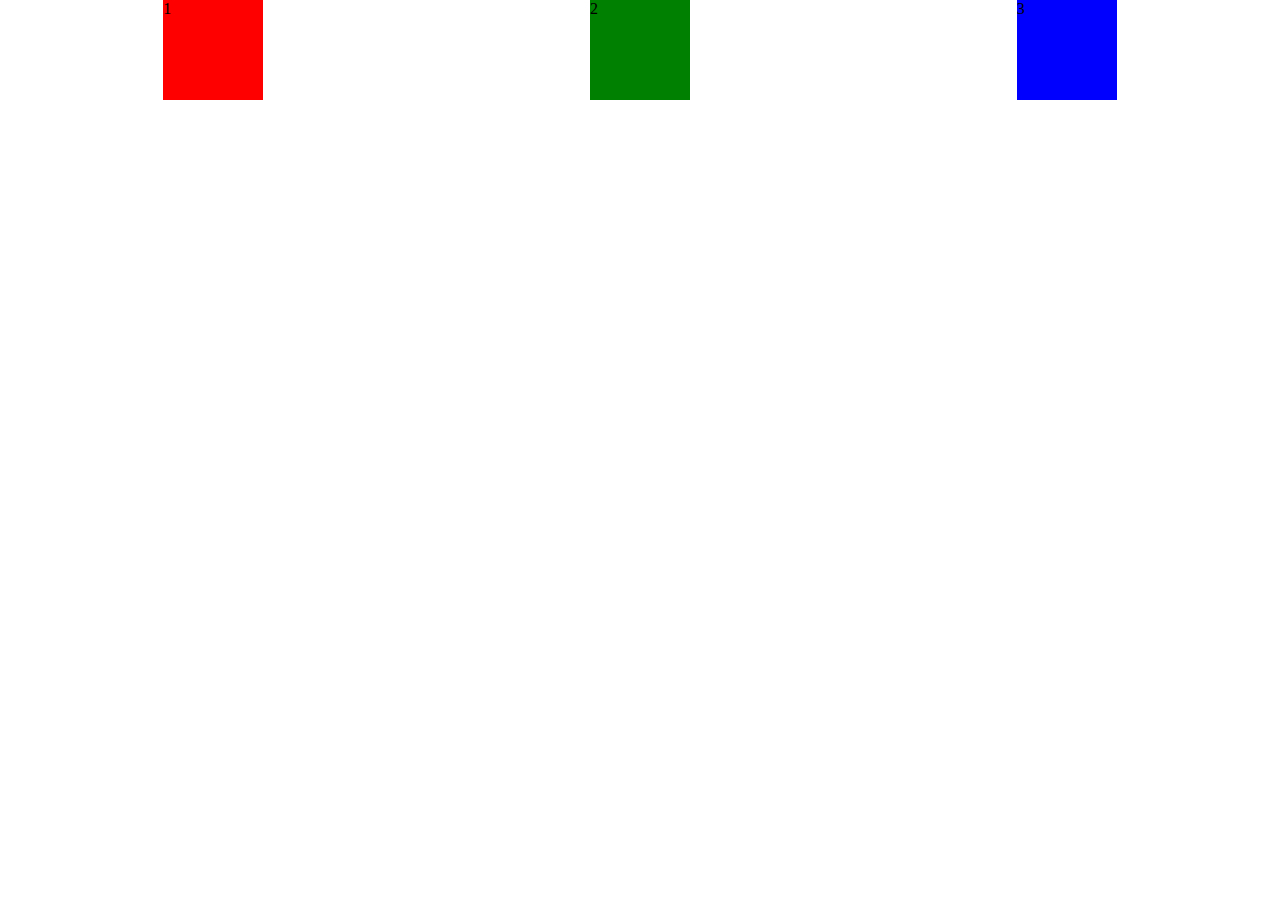
<file: Laba4 (Adaptive)/index.html>
<!DOCTYPE html>
<html lang="en">
<head>
  <meta charset="UTF-8">
  <meta name="viewport" content="width=device-width, initial-scale=1.0">
  <meta http-equiv="X-UA-Compatible" content="ie=edge">
  <link rel="stylesheet" href="css/style.css">
  <title>Adaptive</title>
</head>
<body>
  <div class="wrapper">
    <div class="square sq-1">1</div>
    <div class="square sq-2">2</div>
    <div class="square sq-3">3</div>
  </div>
</body>
</html>
</file>
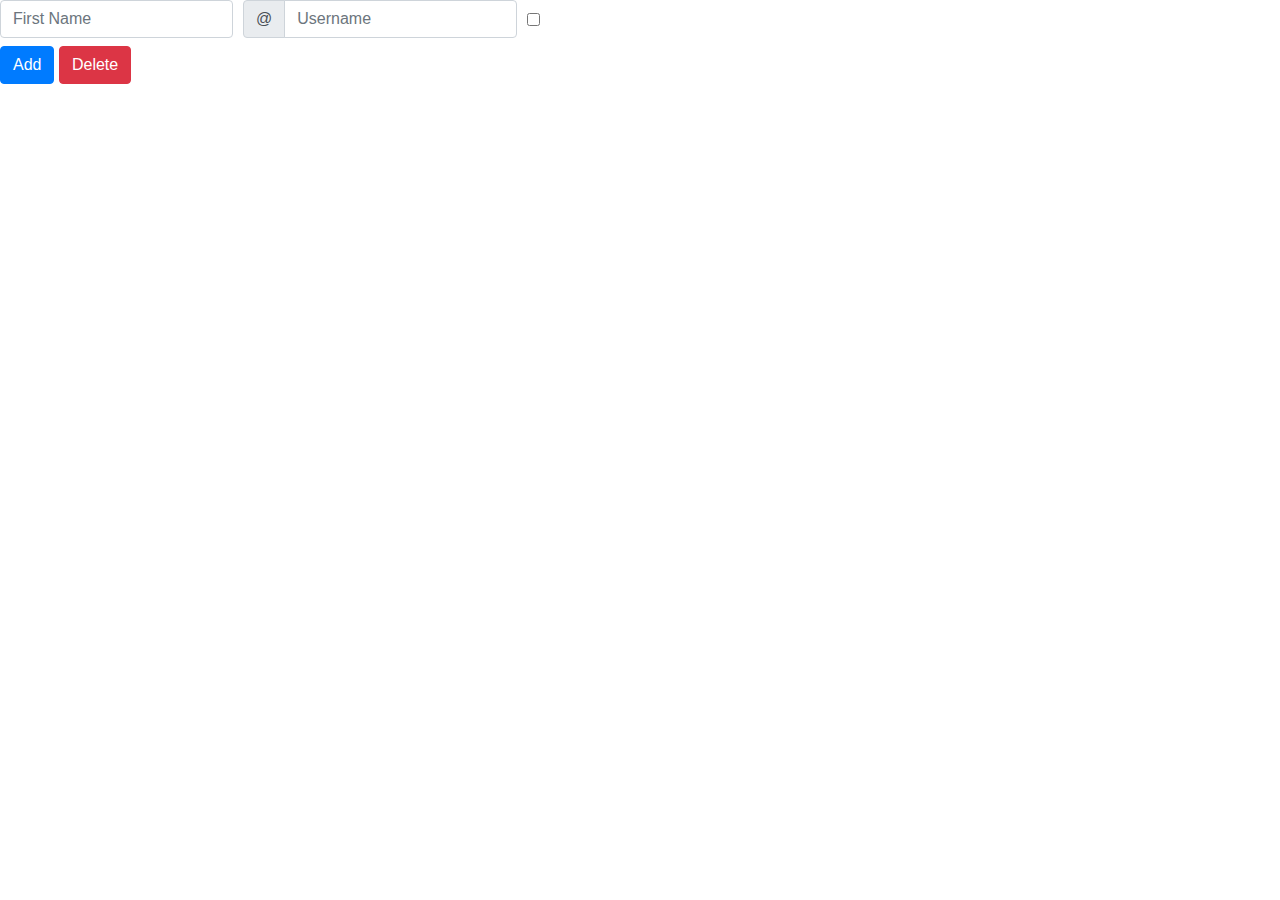
<file: Laba8/index.html>
<!DOCTYPE html>
<html lang="en">
<head>
    <meta charset="UTF-8">
    <meta name="viewport" content="width=device-width, initial-scale=1.0">
    <meta http-equiv="X-UA-Compatible" content="ie=edge">
    <link rel="stylesheet" href="https://stackpath.bootstrapcdn.com/bootstrap/4.3.1/css/bootstrap.min.css" integrity="sha384-ggOyR0iXCbMQv3Xipma34MD+dH/1fQ784/j6cY/iJTQUOhcWr7x9JvoRxT2MZw1T" crossorigin="anonymous">
    <title>Bootstrap</title>
</head>
<body>
    <div class="wrap">
        <div class="row1">
            <form class="form-inline">
                <div class="form-row align-items-center">
                    <div class="col-auto">
                      <label class="sr-only" for="inlineFormInput">Name</label>
                      <input type="text" class="form-control mb-2" id="inlineFormInput" placeholder="First Name">
                    </div>
                    <div class="col-auto">
                      <label class="sr-only" for="inlineFormInputGroup">Username</label>
                      <div class="input-group mb-2">
                        <div class="input-group-prepend">
                          <div class="input-group-text">@</div>
                        </div>
                        <input type="text" class="form-control" id="inlineFormInputGroup" placeholder="Username">
                      </div>
                    </div>
                    <div class="col-auto">
                      <div class="form-check mb-2">
                        <input class="form-check-input" type="checkbox" id="autoSizingCheck">
                      </div>
                    </div>
              </form>
        </div>
    </div>
</div>
    <button id="add" type="button" class="btn btn-primary">Add</button>
    <button id="rem" type="button" class="btn btn-danger">Delete</button>
    <script src="https://code.jquery.com/jquery-3.3.1.slim.min.js" integrity="sha384-q8i/X+965DzO0rT7abK41JStQIAqVgRVzpbzo5smXKp4YfRvH+8abtTE1Pi6jizo" crossorigin="anonymous"></script>
    <script src="https://cdnjs.cloudflare.com/ajax/libs/popper.js/1.14.7/umd/popper.min.js" integrity="sha384-UO2eT0CpHqdSJQ6hJty5KVphtPhzWj9WO1clHTMGa3JDZwrnQq4sF86dIHNDz0W1" crossorigin="anonymous"></script>
    <script src="https://stackpath.bootstrapcdn.com/bootstrap/4.3.1/js/bootstrap.min.js" integrity="sha384-JjSmVgyd0p3pXB1rRibZUAYoIIy6OrQ6VrjIEaFf/nJGzIxFDsf4x0xIM+B07jRM" crossorigin="anonymous"></script>
    <script src="script.js"></script>
</body>
</html>
</file>
<file: Laba4 (Adaptive)/css/style.css>
* {
  padding: 0;
  margin: 0;
  height: 100%;
}

.wrapper {
  display: flex;
  justify-content: space-around;
}

.wrapper > * {
  height: 100px;
  width: 100px;
}

.sq-1 {
  background: red;
}

.sq-2 {
  background: green;
}

.sq-3 {
  background: blue;
}

@media screen and (max-width: 1024px){
  .wrapper {
    display: flex;
    flex-direction: row;
    align-items: center;
  }
}

@media screen and (max-width: 800px){
  .wrapper {
    display: flex;
    flex-flow: column-reverse wrap;
  }
}

@media screen and (max-width: 600px){
  .wrapper {
    display: flex;
  }
  
  .sq-1 {order: 3}
  .sq-2 {order: 2;}
  .sq-3 {order: 1;}
}
</file>
